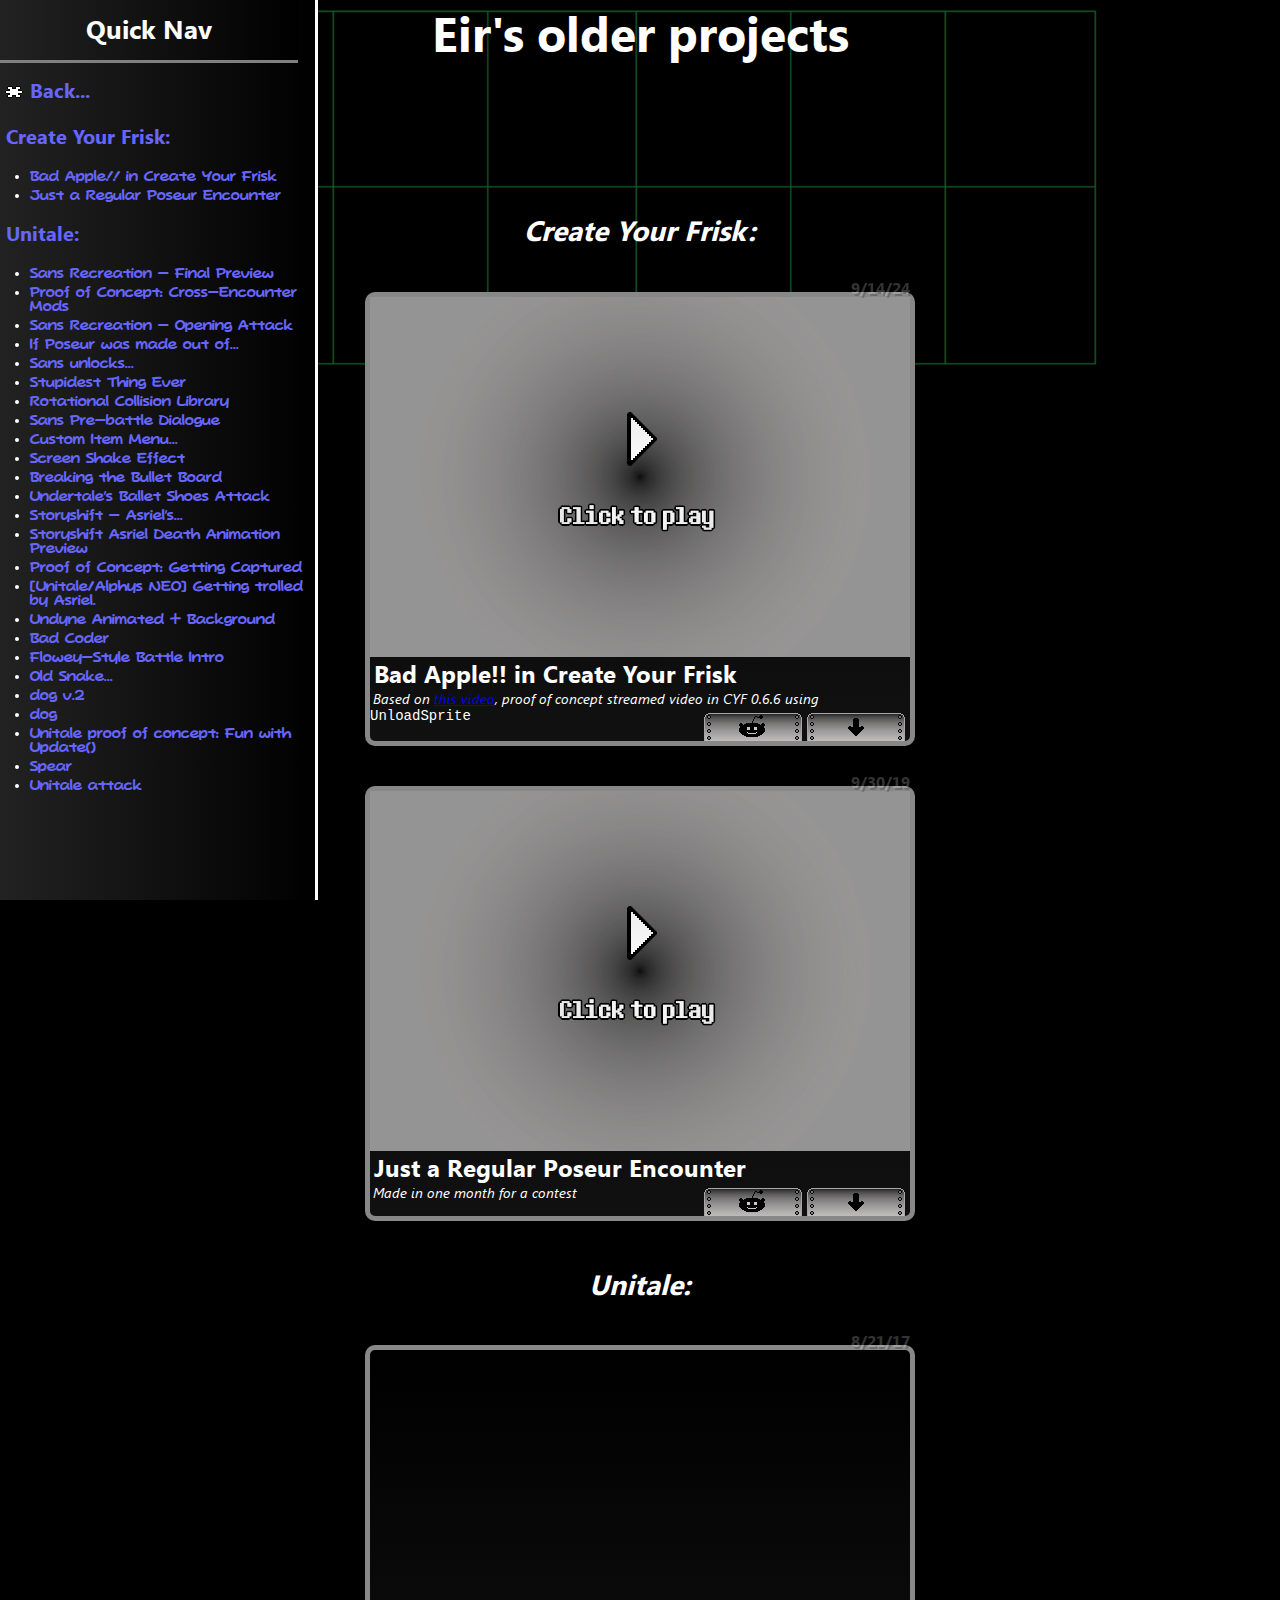
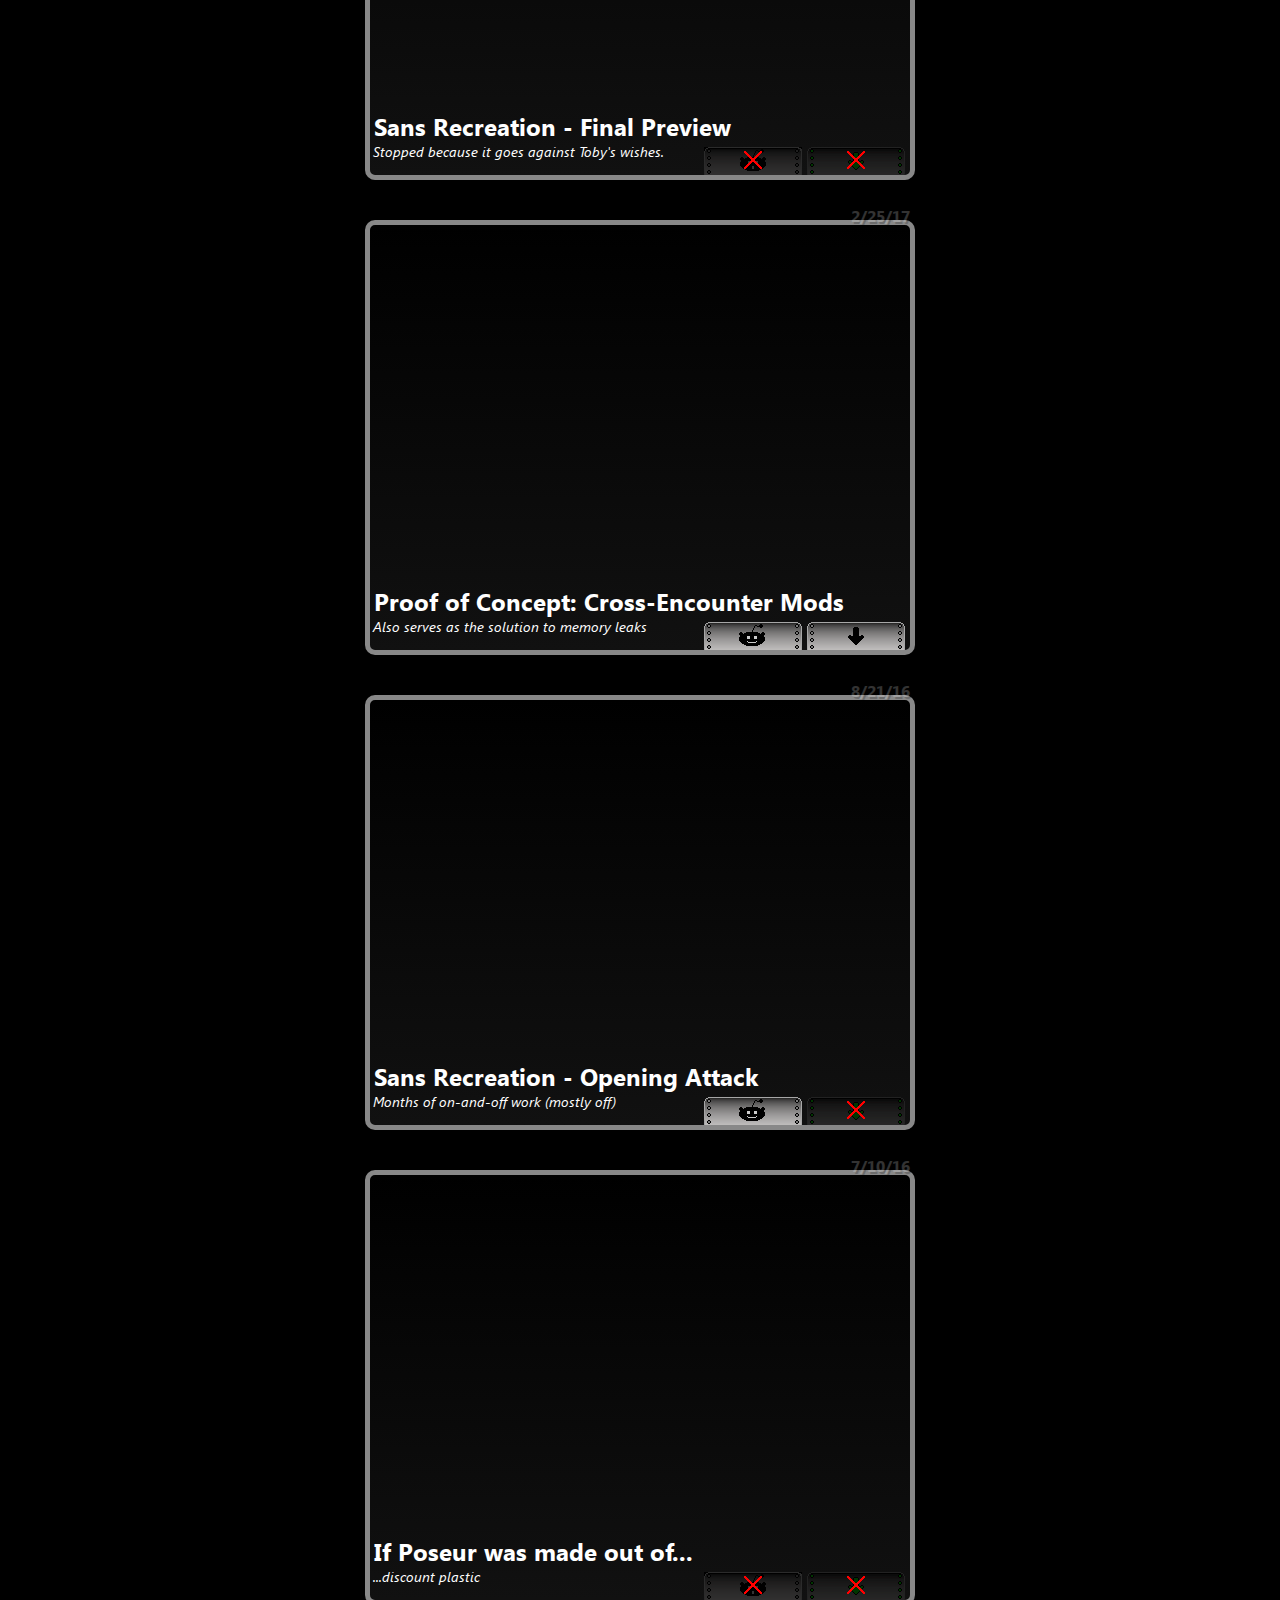
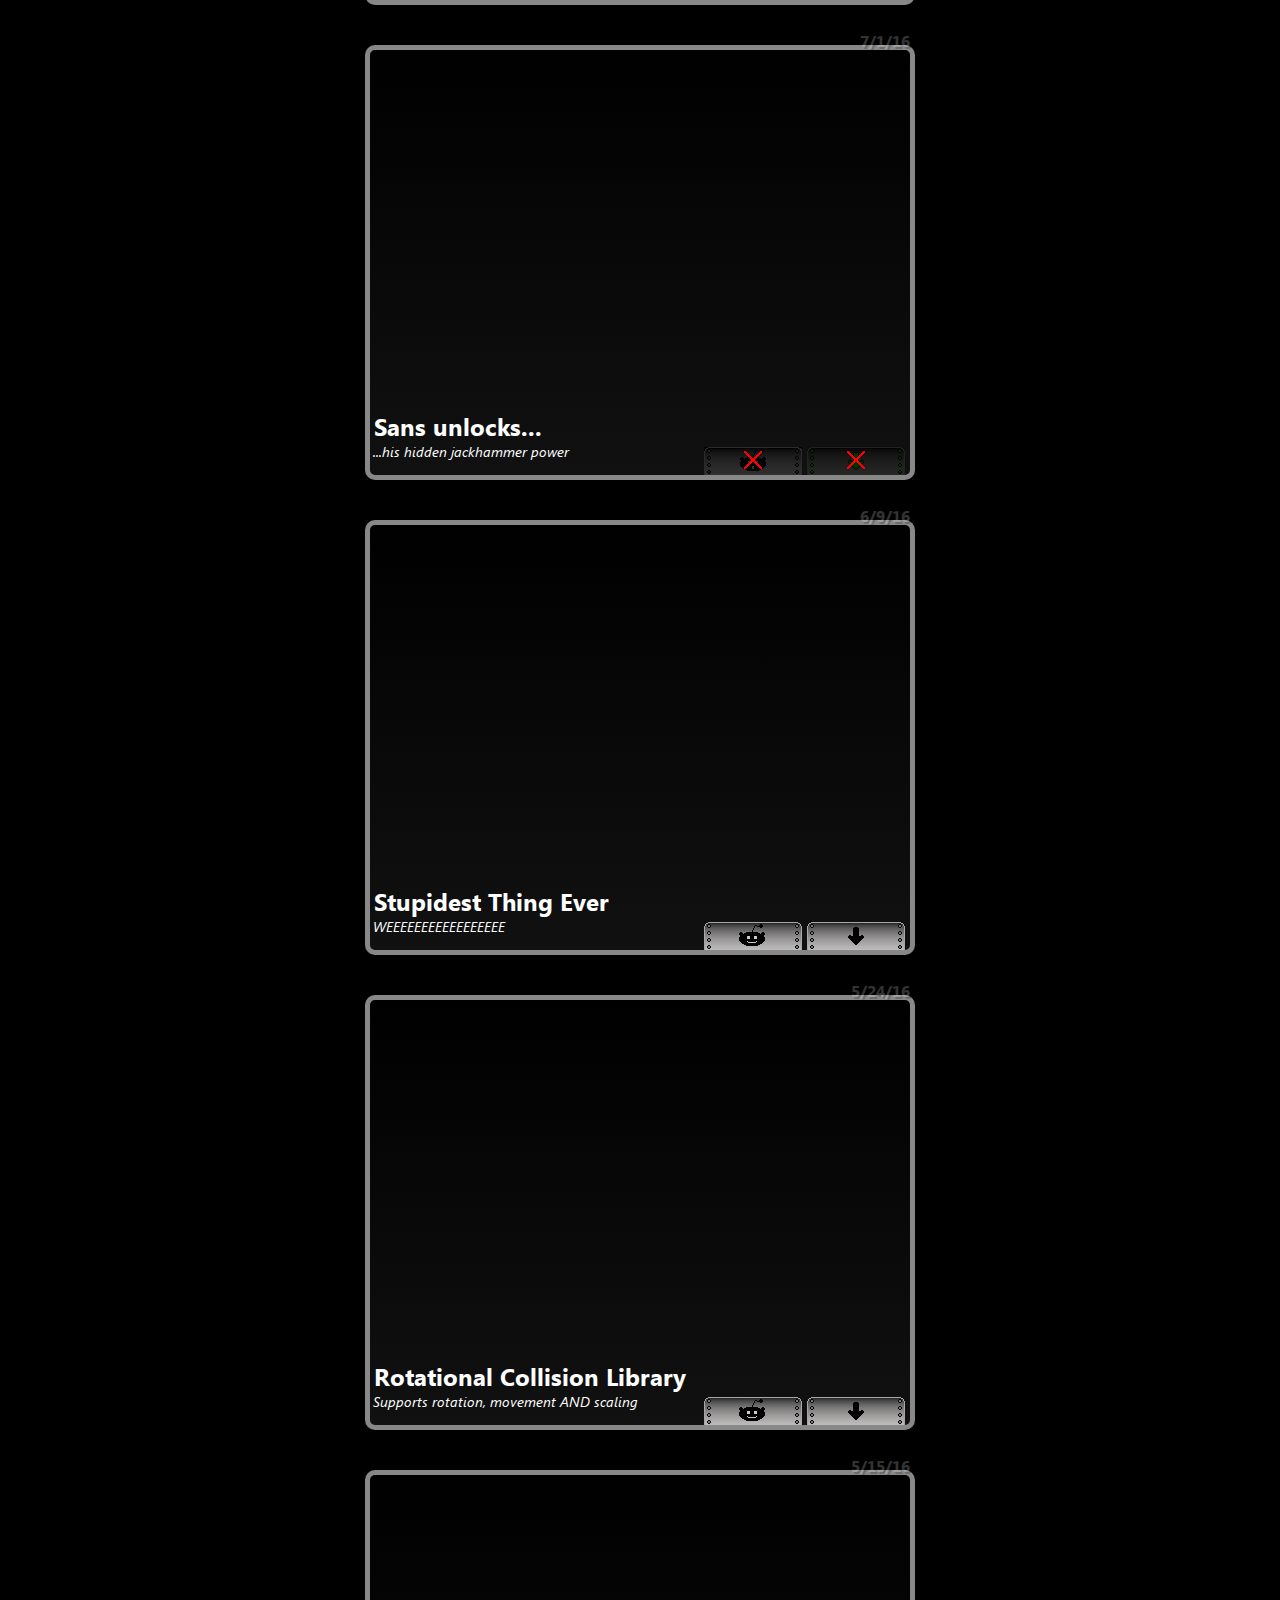
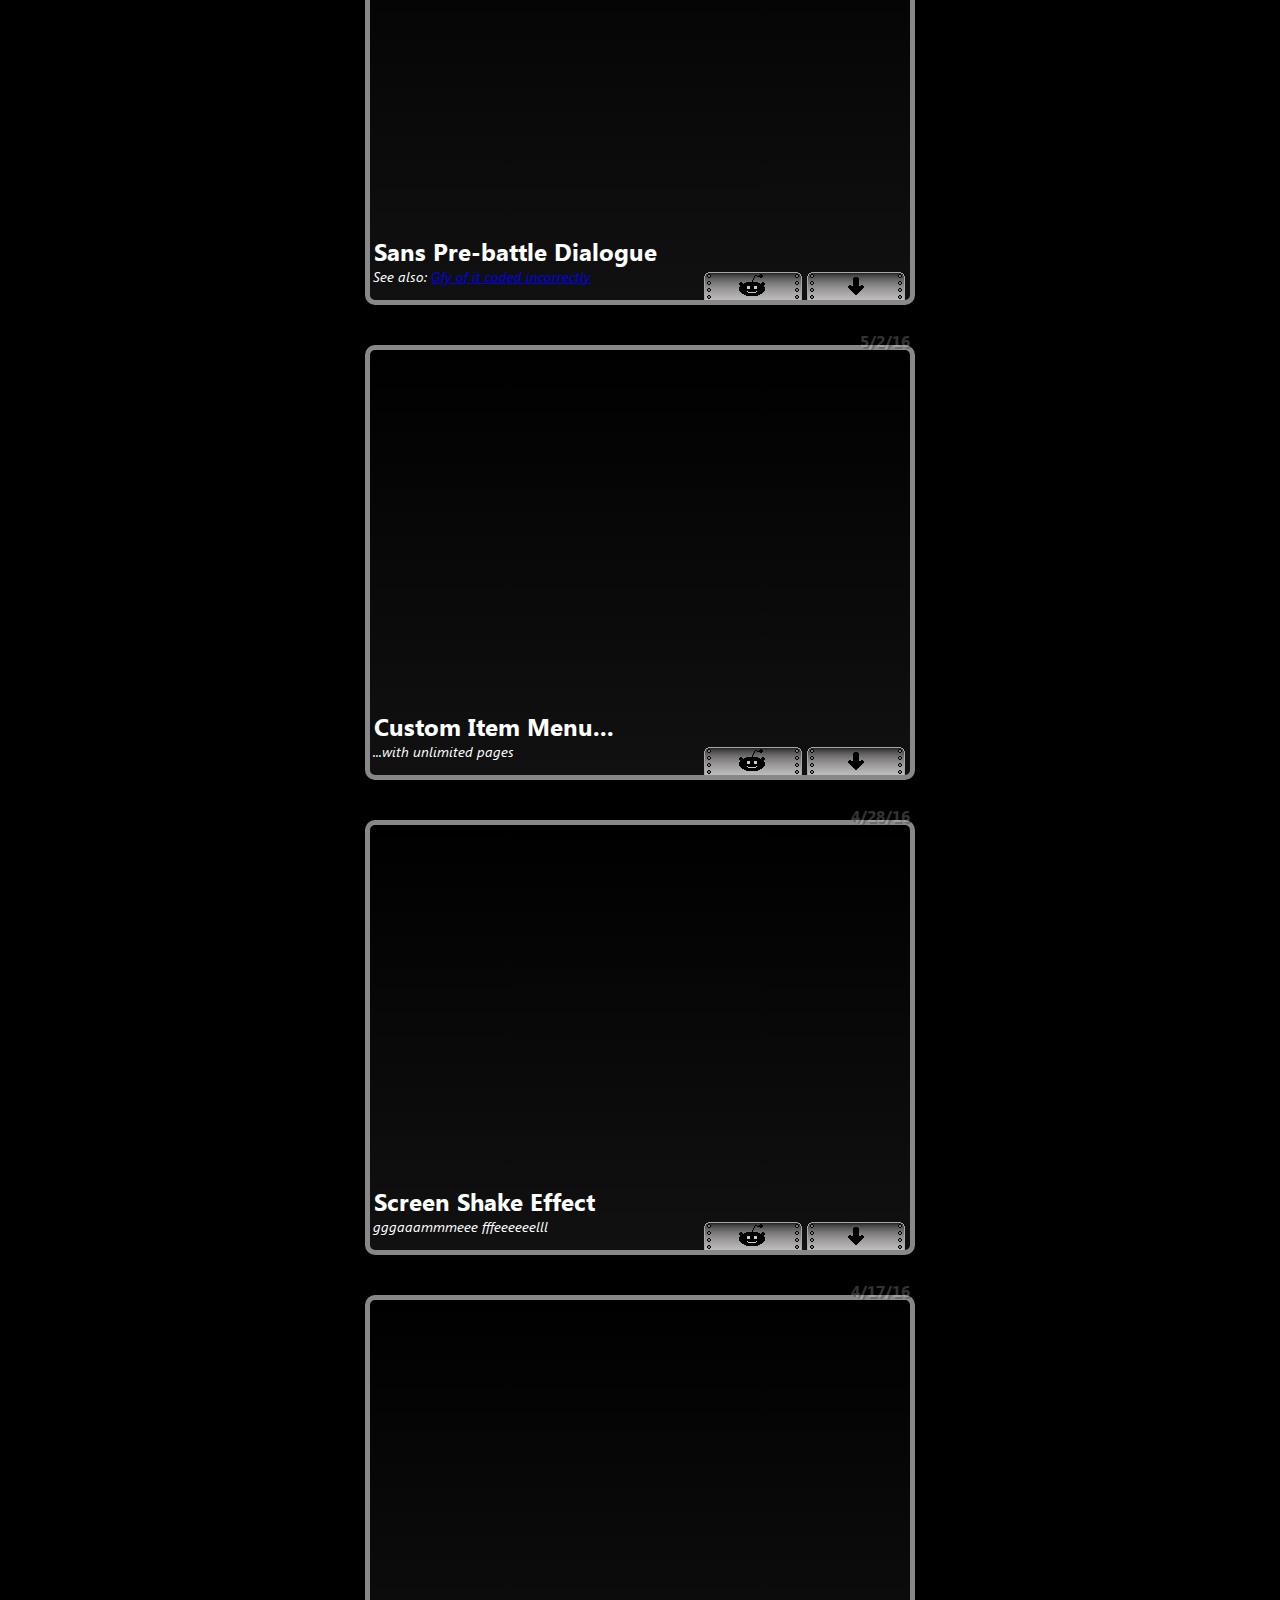
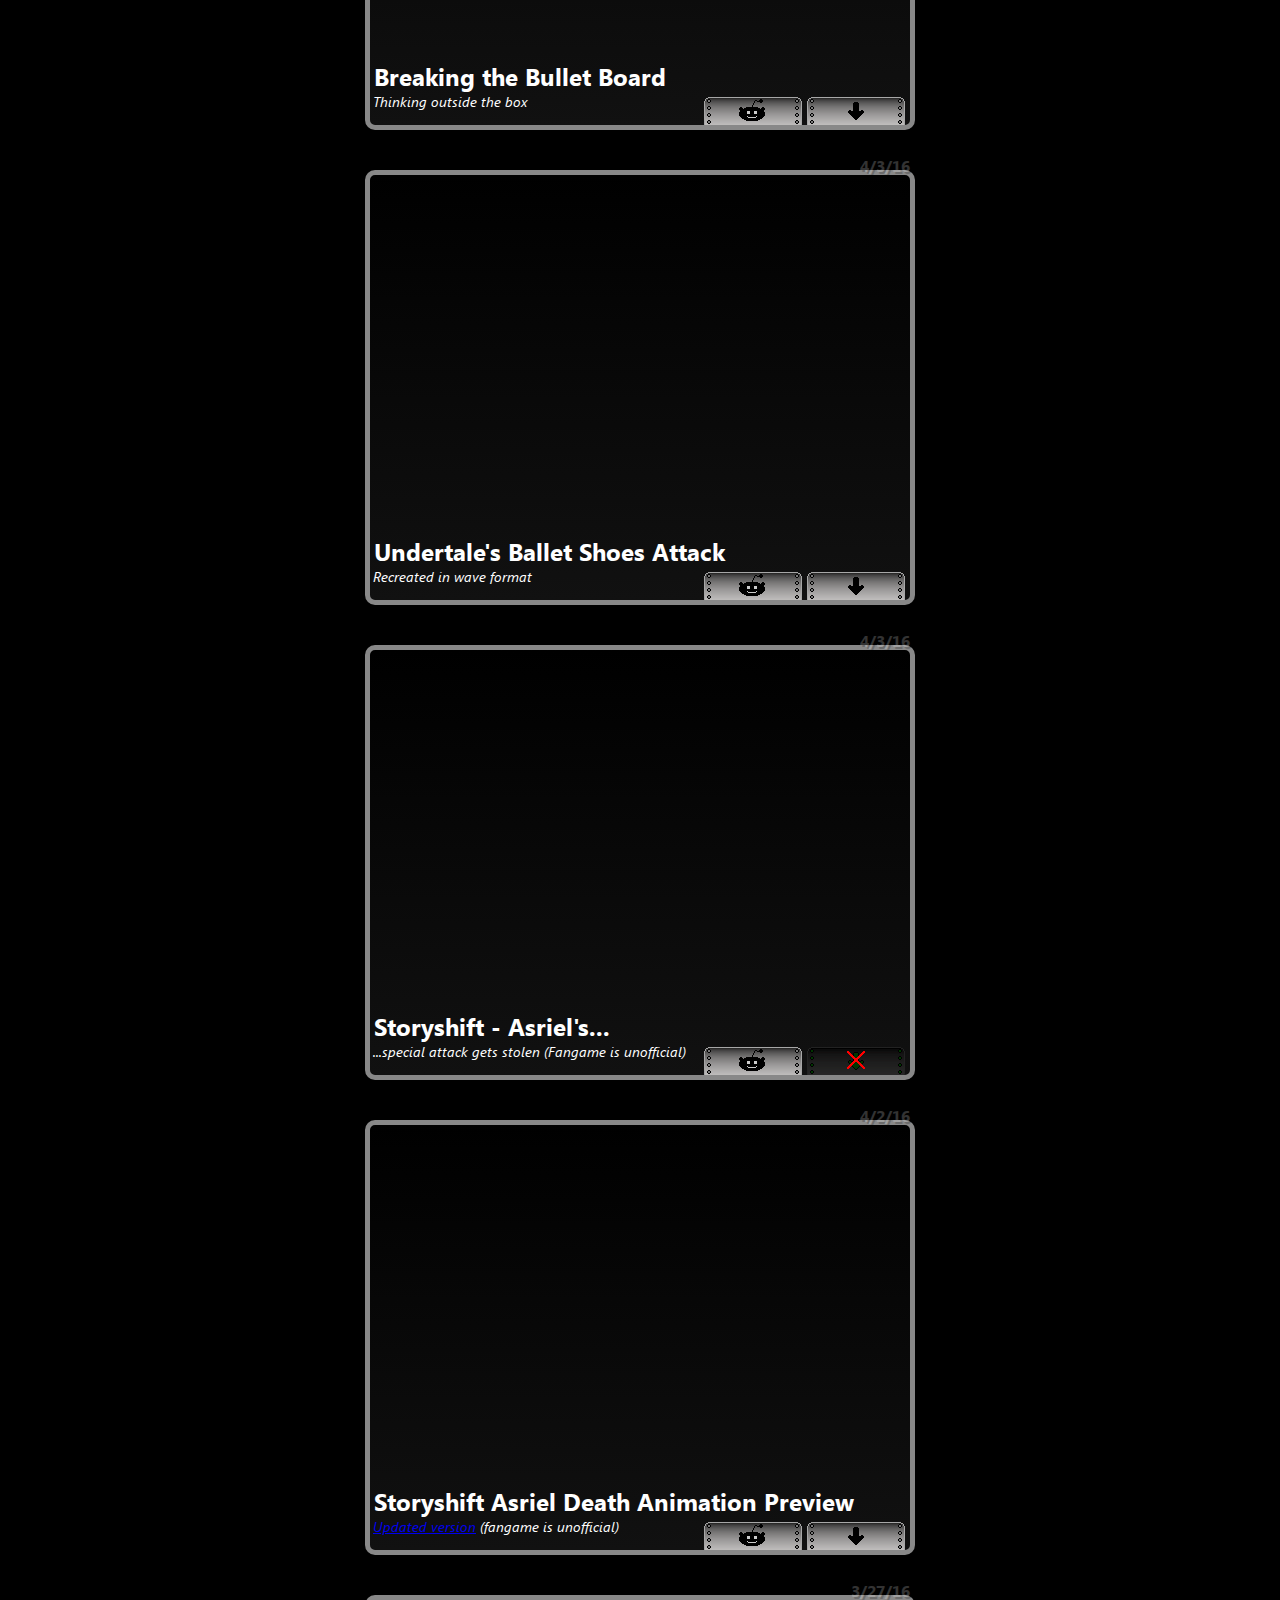
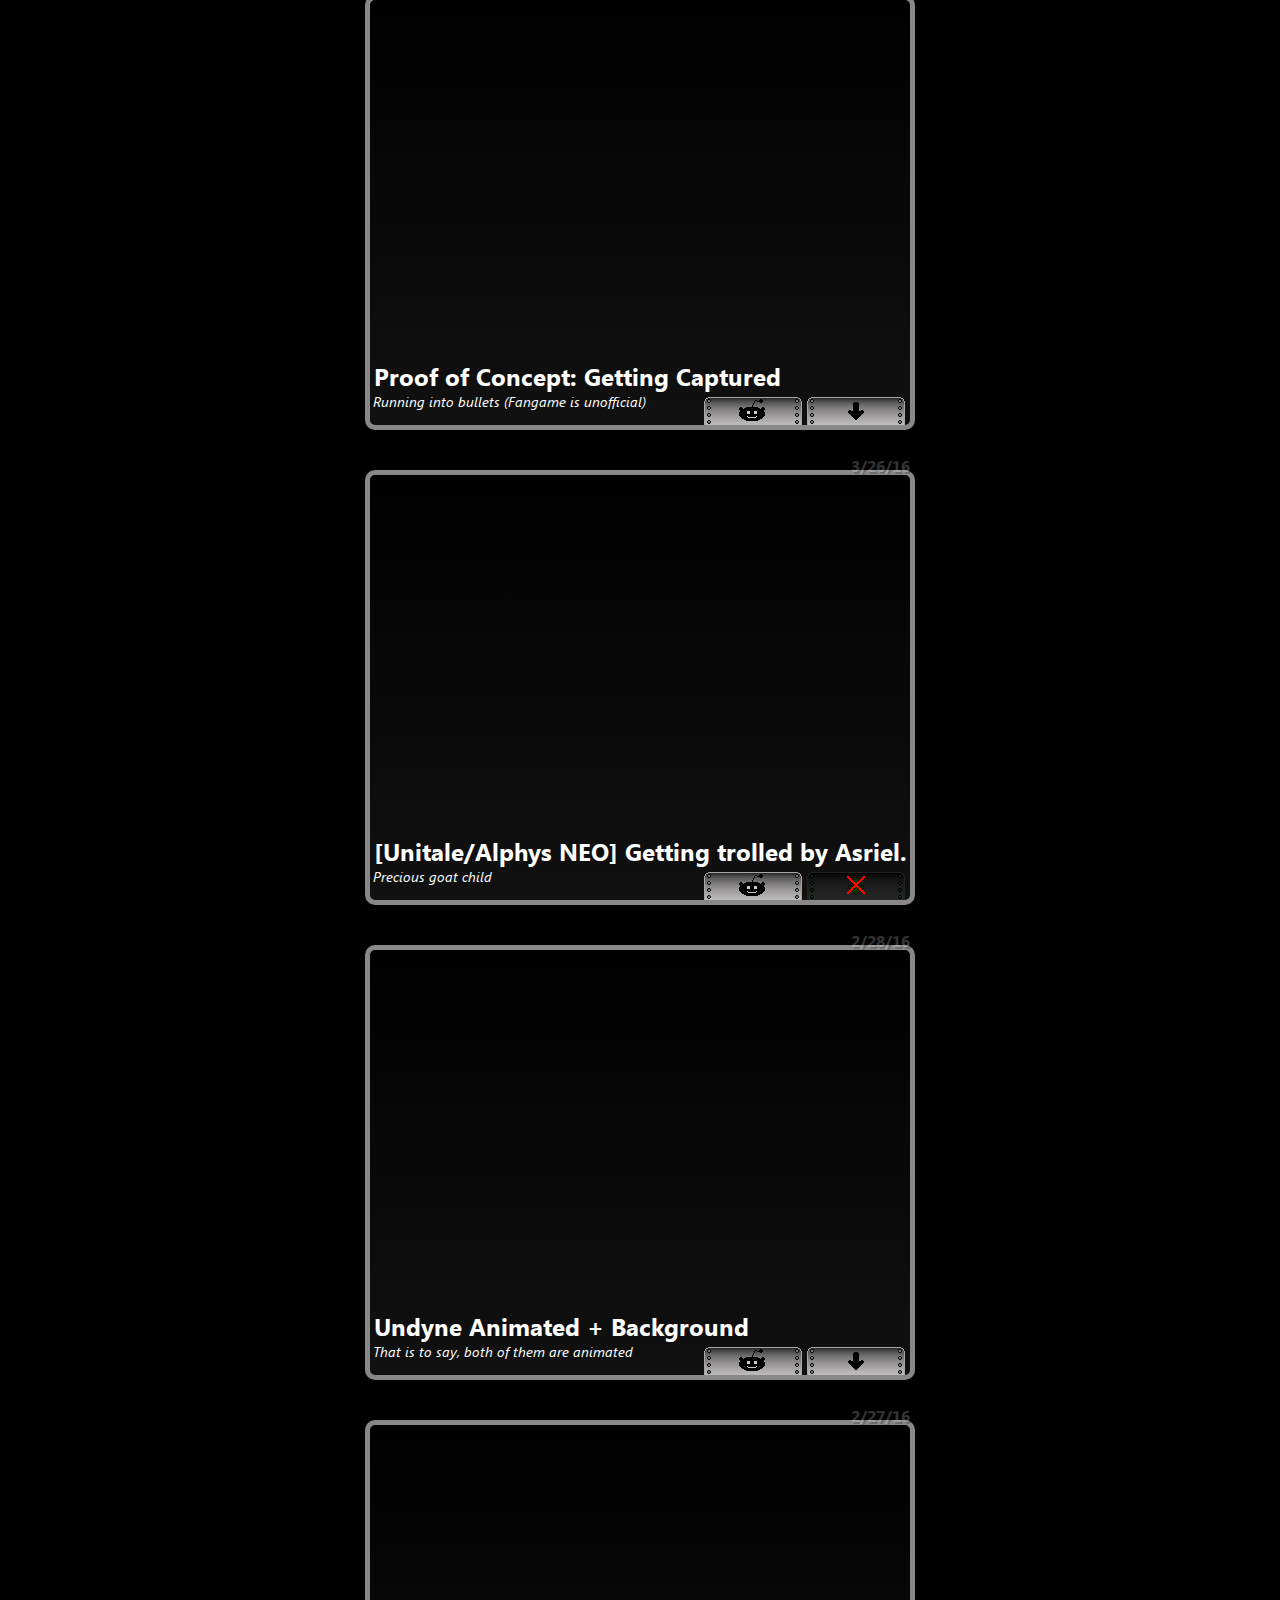
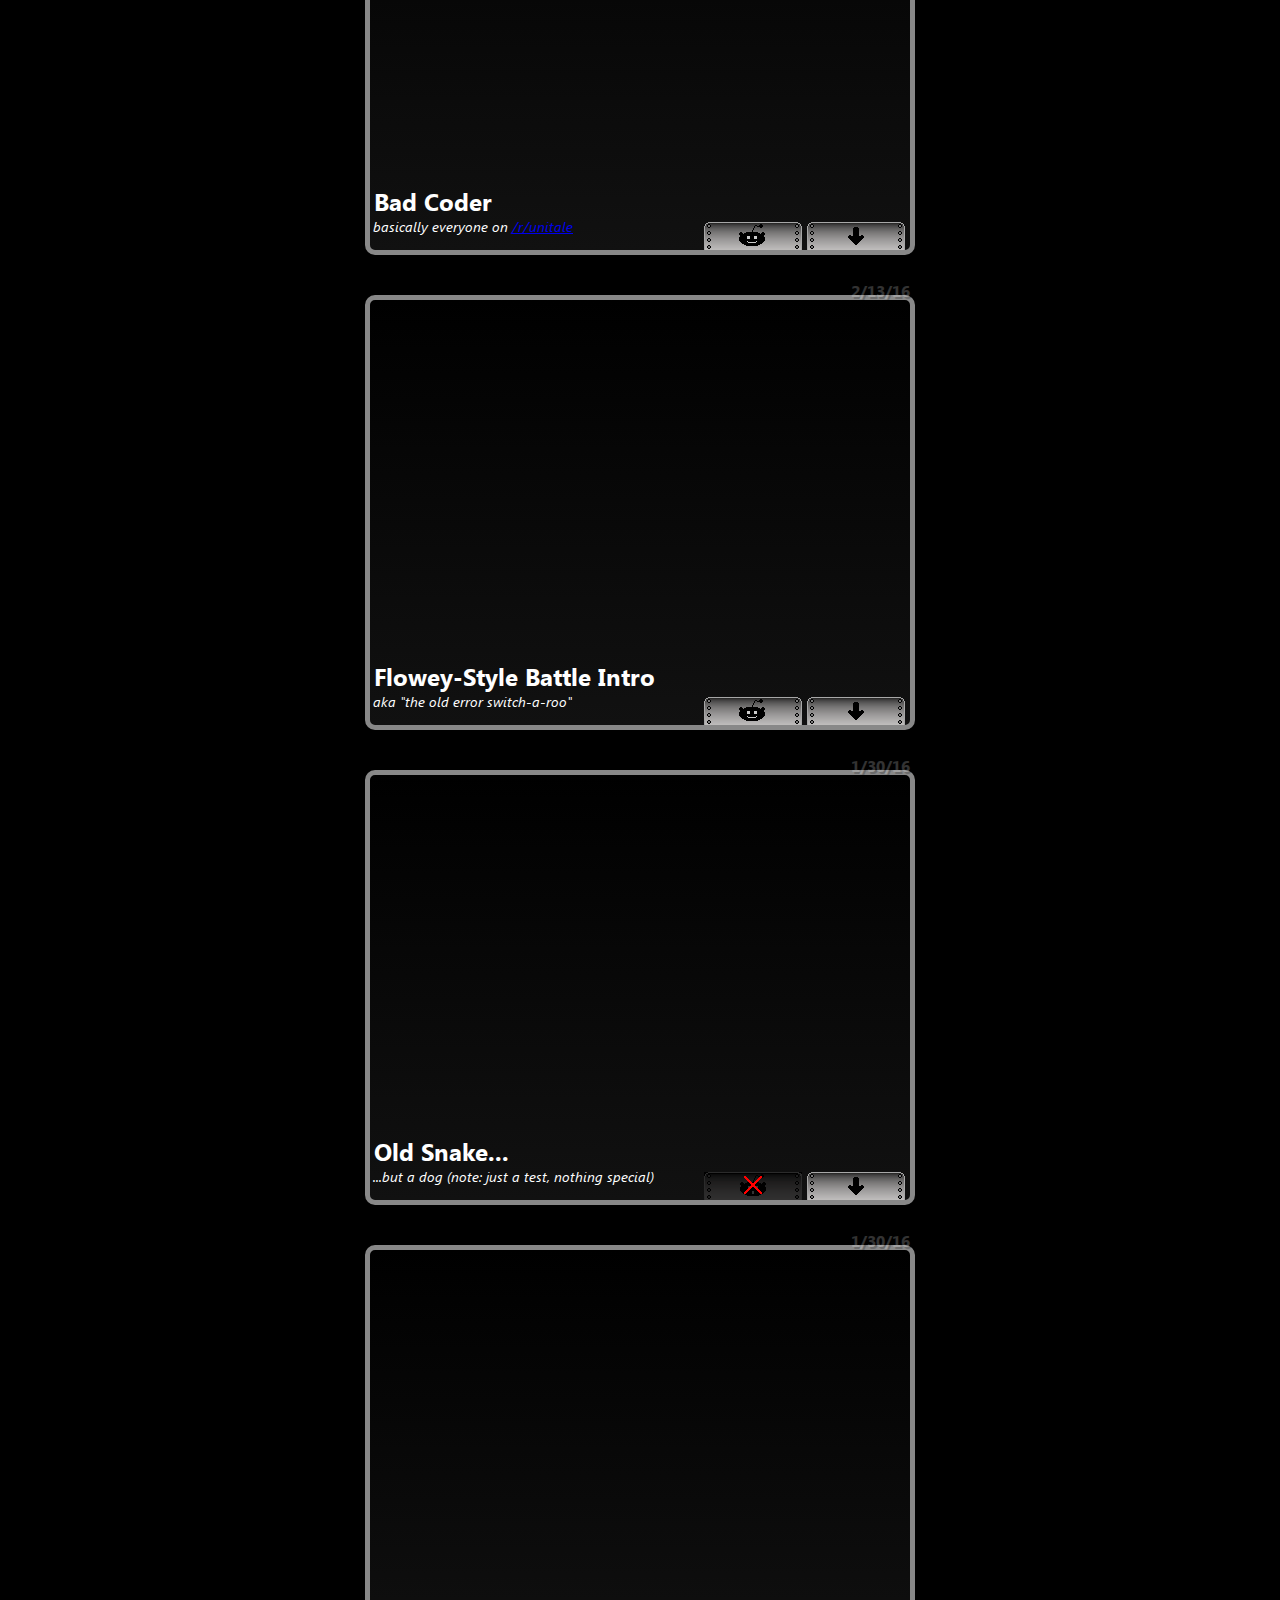
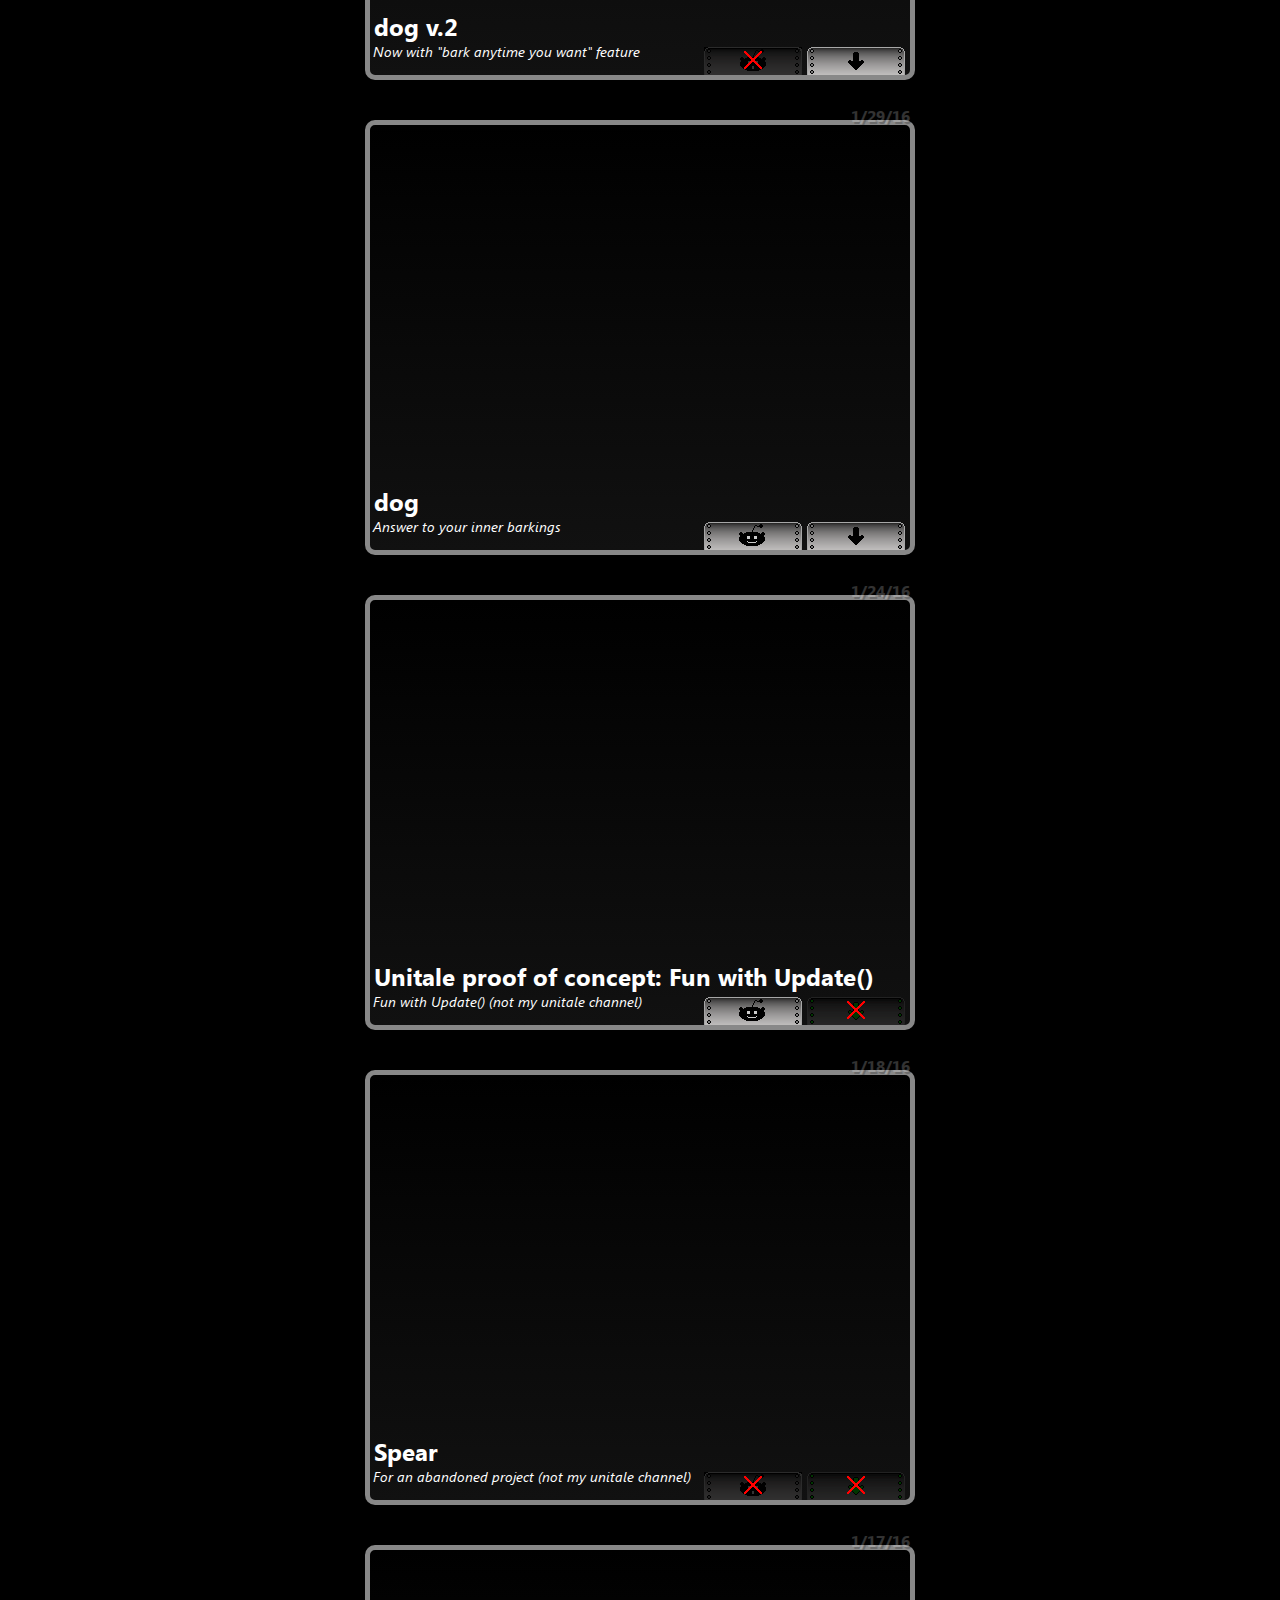
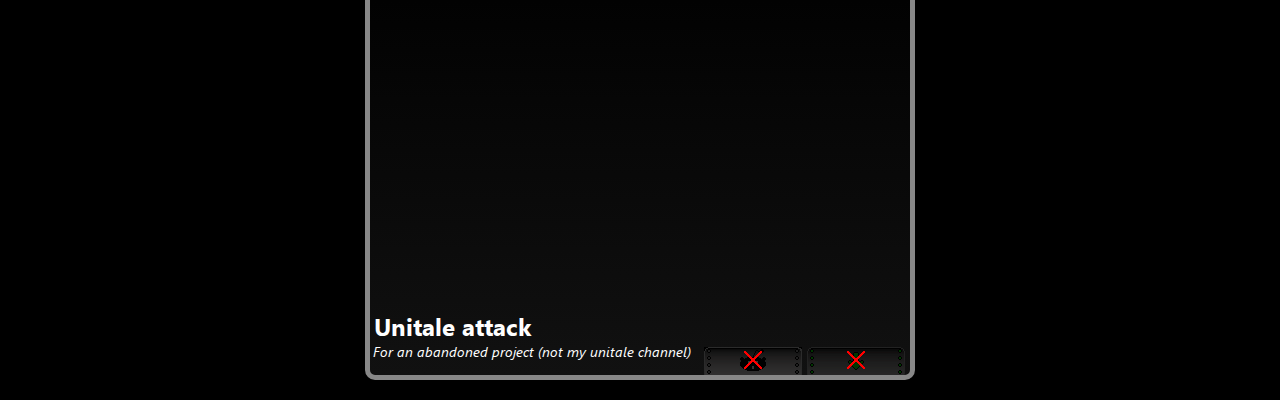
<file: home/index.html>
<!DOCTYPE HTML PUBLIC "-//W3C//DTD HTML 4.01 Transitional//EN">
<html>
<head>
<title>Eir's domain</title>
<meta charset="utf-8"/>
<link rel="stylesheet" type="text/css" href="main.css">
<link rel="icon" href="../favicon.png">
</head><body>
<div class="sidebar">
    <div class="title">
        <h3>Quick Nav</h3>
    </div>
    <ul id="special">
        <li><font style="font-size:20px; font-family: segoe ui"><a href="../index.html">Back...</a></font></li>
    </ul>
    <br>
    <font style="font-size:20px; font-family: segoe ui; margin-left:6px;"><a href="#CYF">Create Your Frisk:</a></font>
    <ol>
        <li><a href="#g29">Just a Regular Poseur Encounter</a></li>
        <li><a href="#g30">Bad Apple!! in Create Your Frisk</a></li>
    </ol>
    <font style="font-size:20px; font-family: segoe ui; margin-left:6px;"><a href="#Unitale">Unitale:</a></font>
    <ol>
        <li><a href="#g1">Unitale attack</a></li>
        <li><a href="#g2">Spear</a></li>
        <li><a href="#g3">Unitale proof of concept: Fun with Update()</a></li>
        <li><a href="#g4">dog</a></li>
        <li><a href="#g5">dog v.2</a></li>
        <li><a href="#g6">Old Snake...</a></li>
        <li><a href="#g7">Flowey-Style Battle Intro</a></li>
        <li><a href="#g8">Bad Coder</a></li>
        <li><a href="#g9">Undyne Animated + Background</a></li>
        <!-- <li><a href="#g10">Items</a></li>
        <li><a href="#g11">Items V2.0</a></li>
        <li><a href="#g12">Customizeable Mercy Menu Options</a></li> -->
        <li><a href="#g13">[Unitale/Alphys NEO] Getting trolled by Asriel.</a></li>
        <li><a href="#g14">Proof of Concept: Getting Captured</a></li>
        <li><a href="#g15">Storyshift Asriel Death Animation Preview</a></li>
        <li><a href="#g16">Storyshift - Asriel's...</a></li>
        <li><a href="#g17">Undertale's Ballet Shoes Attack</a></li>
        <li><a href="#g18">Breaking the Bullet Board</a></li>
        <li><a href="#g19">Screen Shake Effect</a></li>
        <li><a href="#g20">Custom Item Menu...</a></li>
        <li><a href="#g21">Sans Pre-battle Dialogue</a></li>
        <li><a href="#g22">Rotational Collision Library</a></li>
        <li><a href="#g23">Stupidest Thing Ever</a></li>
        <li><a href="#g24">Sans unlocks...</a></li>
        <li><a href="#g25">If Poseur was made out of...</a></li>
        <li><a href="#g26">Sans Recreation - Opening Attack</a></li>
        <li><a href="#g27">Proof of Concept: Cross-Encounter Mods</a></li>
        <li><a href="#g28">Sans Recreation - Final Preview</a></li>
    </ol>
</div>

<!-- Pre-load all button images -->
<div style="display: none">
    <img src="img/download.png">
    <img src="img/download_clicked.png">
    <img src="img/download_disabled.png">
    <img src="img/download_hover.png">
    <img src="img/reddit.png">
    <img src="img/reddit_clicked.png">
    <img src="img/reddit_disabled.png">
    <img src="img/reddit_hover.png">
</div>

<h1>Eir's older projects</h1><br>
<br><br><br><br>
<a name="CYF"></a>
<h2>Create Your Frisk:</h2>
<div class="gallery">
    <figure class="gallery-item">
		<a name="g29"></a>
		<font class="date">9/30/19</font>
		<iframe width="540" height="360" src="https://eir-nya.github.io/home/redirect.html#JZ1HFAH_RBA" frameborder="0" autohide="1" rel="0" scrolling="no" allowfullscreen></iframe>
		<br>
		<font class="title">Just a Regular Poseur Encounter</font><br>
		<font class="summary">Made in one month for a contest</font>
		<a href="downloads/jarpe.zip" class="download" title="Download"></a>
		<a href="https://redd.it/kfb5yv" class="reddit" title="Reddit Post"></a>
	</figure>
	<figure class="gallery-item">
		<a name="g30"></a>
		<font class="date">9/14/24</font>
		<iframe width="540" height="360" src="https://eir-nya.github.io/home/redirect.html#EH3AsTO_2M0" frameborder="0" autohide="1" rel="0" scrolling="no" allowfullscreen></iframe>
		<br>
		<font class="title">Bad Apple!! in Create Your Frisk</font><br>
		<font class="summary">Based on <a href="https://youtube.com/watch?v=Ru1MK99uCe4">this video</a>, proof of concept streamed video in CYF 0.6.6 using <code>UnloadSprite</code></font>
		<a href="downloads/apple.zip" class="download" title="Download"></a>
		<a href="https://redd.it/1fil1ab" class="reddit" title="Reddit Post"></a>
	</figure>
</div>
<a name="Unitale"></a>
<h2>Unitale:</h2>
<div class="gallery">
	<figure class="gallery-item">
		<a name="g1"></a>
		<font class="date">1/17/16</font>
		<iframe width="540" height="360" src="https://eir-nya.github.io/home/redirect.html#GJ-O-rHbUtA" frameborder="0" autohide="1" rel="0" scrolling="no" allowfullscreen></iframe>
		<br>
		<font class="title">Unitale attack</font><br>
		<font class="summary">For an abandoned project (not my unitale channel)</font>
		<a class="download_disabled" title="Download (disabled)"></a>
		<a class="reddit_disabled" title="Reddit Post (disabled)"></a>
	</figure>
	<figure class="gallery-item">
		<a name="g2"></a>
		<font class="date">1/18/16</font>
		<iframe width="540" height="360" src="https://eir-nya.github.io/home/redirect.html#N-pO-ZYcB8E" frameborder="0" autohide="1" rel="0" scrolling="no" allowfullscreen></iframe>
		<br>
		<font class="title">Spear</font><br>
		<font class="summary">For an abandoned project (not my unitale channel)</font>
		<a class="download_disabled" title="Download (disabled)"></a>
		<a class="reddit_disabled" title="Reddit Post (disabled)"></a>
	</figure>
	<figure class="gallery-item">
		<a name="g3"></a>
		<font class="date">1/24/16</font>
		<iframe width="540" height="360" src="https://eir-nya.github.io/home/redirect.html#BPYZalKCVd0" frameborder="0" autohide="1" rel="0" scrolling="no" allowfullscreen></iframe>
		<br>
		<font class="title">Unitale proof of concept: Fun with Update()</font><br>
		<font class="summary">Fun with Update() (not my unitale channel)</font>
		<a class="download_disabled" title="Download (disabled)"></a>
		<a href="https://redd.it/42h4sf" class="reddit" title="Reddit Post"></a>
	</figure>
	<figure class="gallery-item">
		<a name="g4"></a>
		<font class="date">1/29/16</font>
		<iframe width="540" height="360" src="https://eir-nya.github.io/home/redirect.html#0v_wlixtOFA" frameborder="0" autohide="1" rel="0" scrolling="no" allowfullscreen></iframe>
		<br>
		<font class="title">dog</font><br>
		<font class="summary">Answer to your inner barkings</font>
		<a href="downloads/dog-v1.zip" class="download" title="Download"></a>
		<a href="https://redd.it/43brro" class="reddit" title="Reddit Post"></a>
	</figure>
	<figure class="gallery-item">
		<a name="g5"></a>
		<font class="date">1/30/16</font>
		<iframe width="540" height="360" src="https://eir-nya.github.io/home/redirect.html#FL8vx02hxeo" frameborder="0" autohide="1" rel="0" scrolling="no" allowfullscreen></iframe>
		<br>
		<font class="title">dog v.2</font><br>
		<font class="summary">Now with "bark anytime you want" feature</font>
		<a href="downloads/dog-v2.zip" class="download" title="Download"></a>
		<a class="reddit_disabled" title="Reddit Post (disabled)"></a>
	</figure>
	<figure class="gallery-item">
		<a name="g6"></a>
		<font class="date">1/30/16</font>
		<iframe width="540" height="360" src="https://eir-nya.github.io/home/redirect.html#3f2WryXDi2M" frameborder="0" autohide="1" rel="0" scrolling="no" allowfullscreen></iframe>
		<br>
		<font class="title">Old Snake...</font><br>
		<font class="summary">...but a dog (note: just a test, nothing special)</font>
		<a href="downloads/dog-v3.zip" class="download" title="Download"></a>
		<a class="reddit_disabled" title="Reddit Post (disabled)"></a>
	</figure>
	<figure class="gallery-item">
		<a name="g7"></a>
		<font class="date">2/13/16</font>
		<iframe width="540" height="360" src="https://eir-nya.github.io/home/redirect.html#1oxR7TpIKWk" frameborder="0" autohide="1" rel="0" scrolling="no" allowfullscreen></iframe>
		<br>
		<font class="title"> Flowey-Style Battle Intro</font><br>
		<font class="summary">aka "the old error switch-a-roo"</font>
		<a href="downloads/flowey-intro.zip" class="download" title="Download"></a>
		<a href="https://redd.it/45mghr" class="reddit" title="Reddit Post"></a>
	</figure>
	<figure class="gallery-item">
		<a name="g8"></a>
		<font class="date">2/27/16</font>
		<iframe width="540" height="360" src="https://eir-nya.github.io/home/redirect.html#4NfeBs-S8LQ" frameborder="0" autohide="1" rel="0" scrolling="no" allowfullscreen></iframe>
		<br>
		<font class="title"> Bad Coder</font><br>
		<font class="summary">basically everyone on <a href="http://www.reddit.com/r/unitale">/r/unitale</a></font>
		<a href="downloads/bad-coder.zip" class="download" title="Download"></a>
		<a href="https://redd.it/47z9u3" class="reddit" title="Reddit Post"></a>
	</figure>
	<figure class="gallery-item">
		<a name="g9"></a>
		<font class="date">2/28/16</font>
		<iframe width="540" height="360" src="https://thumbs.gfycat.com/AridGrippingAmphiuma-size_restricted.gif" frameborder="0" scrolling="no"></iframe>
		<br>
		<font class="title">Undyne Animated + Background</font><br>
		<font class="summary">That is to say, both of them are animated</font>
		<a href="downloads/undyne-anim.zip" class="download" title="Download"></a>
		<a href="https://redd.it/484qne" class="reddit" title="Reddit Post"></a>
	</figure>
    <!--
	<figure class="gallery-item">
		<a name="g10"></a>
		<font class="date">3/12/16</font>
		<iframe width="540" height="360" src="https://eir-nya.github.io/home/redirect.html#DJgk3PFQjJY" frameborder="0" autohide="1" rel="0" scrolling="no" allowfullscreen></iframe>
		<br>
		<font class="title"> Items</font><br>
		<font class="summary">"GRAND DAD?"...Flintstones?!</font>
		<a href="downloads/grand-dad-items.zip" class="download" title="Download"></a>
		<a href="https://redd.it/4a6oje" class="reddit" title="Reddit Post"></a>
	</figure>
	<figure class="gallery-item">
		<a name="g11"></a>
		<font class="date">3/13/16</font>
		<iframe width="540" height="360" src="https://eir-nya.github.io/home/redirect.html#vOBSmivJp1A" frameborder="0" autohide="1" rel="0" scrolling="no" allowfullscreen></iframe>
		<br>
		<font class="title"> Items V2.0</font><br>
		<font class="summary">Now with 100% less GRAND DAD</font>
		<a href="downloads/items-old.zip" class="download" title="Download"></a>
		<a href="https://redd.it/4a8qzc" class="reddit" title="Reddit Post"></a>
	</figure>
	<figure class="gallery-item">
		<a name="g12"></a>
		<font class="date">3/22/16</font>
		<iframe width="540" height="360" src="https://eir-nya.github.io/home/redirect.html#iTSeR8SflH0" frameborder="0" autohide="1" rel="0" scrolling="no" allowfullscreen></iframe>
		<br>
		<font class="title"> Customizeable Mercy Menu Options</font><br>
		<font class="summary">H͆̓̇̉͒ͫA͊̀Ḯ̋̓̊L̏̆ͫ̆̉̾ ̸̀̾̈ͮ̄͏͘Şͯ̈́̅ͤ͂ͭͯA̢ͪͤ͘T̴̍̃͞Ä̸́̾ͦ̈́ͭ̄̾̊͠Nͯ̿͗͒̆ ͑͗̌́͞H̢ͨͯ͋͝A͌ͭ͝I͆ͣ͋͗̋̃͞L̒͗̚ ̾̔ͣ͛ͪ̇̃̋ͦ͡Sͭ͜͜͝Aͬͤ̉͌Tͪͣ̍ͣͮAͭ̔̀̚̕N̴ͣ̐ ̵͛͌̿ͪ̓Hͦ̎̔͗́̚͘͡A̢ͭ͐̽̊̇̄͜I̸̸̧ͥ̍̃̊̈L̡̈́̐͗ͭ̚ ̊̔ͤ̈́͏S̎ͭͯ͗͜Ả͆̈́ͧͪ͗͞͡T̨̛̄͊̈́̿̍̄͗A̶̡͌̍̽N̛ͪͮ̉̐ͥ͌͂</font>
		<a href="downloads/custom-mercy-menu.zip" class="download" title="Download"></a>
		<a href="https://redd.it/4bjzrf" class="reddit" title="Reddit Post"></a>
	</figure>
    -->
	<figure class="gallery-item">
		<a name="g13"></a>
		<font class="date">3/26/16</font>
		<iframe width="540" height="360" src="https://eir-nya.github.io/home/redirect.html#sevmINYNObo" frameborder="0" autohide="1" rel="0" scrolling="no" allowfullscreen></iframe>
		<br>
		<font class="title">[Unitale/Alphys NEO] Getting trolled by Asriel.</font><br>
		<font class="summary">Precious goat child</font>
		<a class="download_disabled" title="Download (disabled)"></a>
		<a href="https://redd.it/4c1jcu" class="reddit" title="Reddit Post"></a>
	</figure>
	<figure class="gallery-item">
		<a name="g14"></a>
		<font class="date">3/27/16</font>
		<iframe width="540" height="360" src="https://eir-nya.github.io/home/redirect.html#Qv0I03q6oz4" frameborder="0" autohide="1" rel="0" scrolling="no" allowfullscreen></iframe>
		<br>
		<font class="title"> Proof of Concept: Getting Captured</font><br>
		<font class="summary">Running into bullets (Fangame is unofficial)</font>
		<a href="downloads/getting-captured.zip" class="download" title="Download"></a>
		<a href="https://redd.it/4c73b7" class="reddit" title="Reddit Post"></a>
	</figure>
	<figure class="gallery-item">
		<a name="g15"></a>
		<font class="date">4/2/16</font>
		<iframe width="540" height="360" src="https://thumbs.gfycat.com/VastVengefulHoatzin-size_restricted.gif" frameborder="0" scrolling="no"></iframe>
		<br>
		<font class="title">Storyshift Asriel Death Animation Preview</font><br>
		<font class="summary"><a href="https://gfycat.com/DamagedShoddyChuckwalla">Updated version</a> (fangame is unofficial)</font>
		<a href="downloads/asriel-death-anim.zip" class="download" title="Download"></a>
		<a href="https://redd.it/4d29ud" class="reddit" title="Reddit Post"></a>
	</figure>
	<figure class="gallery-item">
		<a name="g16"></a>
		<font class="date">4/3/16</font>
		<iframe width="540" height="360" src="https://eir-nya.github.io/home/redirect.html#nJ79BQKoPuY" frameborder="0" autohide="1" rel="0" scrolling="no" allowfullscreen></iframe>
		<br>
		<font class="title"> Storyshift - Asriel's...</font><br>
		<font class="summary">...special attack gets stolen (Fangame is unofficial)</font>
		<a class="download_disabled" title="Download (disabled)"></a>
		<a href="https://redd.it/4d6wux" class="reddit" title="Reddit Post"></a>
	</figure>
	<figure class="gallery-item">
		<a name="g17"></a>
		<font class="date">4/3/16</font>
		<iframe width="540" height="360" src="https://thumbs.gfycat.com/SevereUnfitKoodoo-size_restricted.gif" frameborder="0" scrolling="no"></iframe>
		<br>
		<font class="title"> Undertale's Ballet Shoes Attack</font><br>
		<font class="summary">Recreated in wave format</font>
		<a href="downloads/ballet-shoes.zip" class="download" title="Download"></a>
		<a href="https://redd.it/4d86a0" class="reddit" title="Reddit Post"></a>
	</figure>
	<figure class="gallery-item">
		<a name="g18"></a>
		<font class="date">4/17/16</font>
		<iframe width="540" height="360" src="https://eir-nya.github.io/home/redirect.html#nsaA003ZeSc" frameborder="0" autohide="1" rel="0" scrolling="no" allowfullscreen></iframe>
		<br>
		<font class="title"> Breaking the Bullet Board</font><br>
		<font class="summary">Thinking outside the box</font>
		<a href="downloads/breaking-bullet-board.zip" class="download" title="Download"></a>
		<a href="https://redd.it/4f5o57" class="reddit" title="Reddit Post"></a>
	</figure>
	<figure class="gallery-item">
		<a name="g19"></a>
		<font class="date">4/28/16</font>
		<iframe width="540" height="360" src="https://eir-nya.github.io/home/redirect.html#dO_1k8jDXRo" frameborder="0" autohide="1" rel="0" scrolling="no" allowfullscreen></iframe>
		<br>
		<font class="title"> Screen Shake Effect</font><br>
		<font class="summary">gggaaammmeee fffeeeeeelll</font>
		<a href="downloads/shake.zip" class="download" title="Download"></a>
		<a href="https://redd.it/4gweej" class="reddit" title="Reddit Post"></a>
	</figure>
	<figure class="gallery-item">
		<a name="g20"></a>
		<font class="date">5/2/16</font>
		<iframe width="540" height="360" src="https://eir-nya.github.io/home/redirect.html#JE_o5Bqq3t4" frameborder="0" autohide="1" rel="0" scrolling="no" allowfullscreen></iframe>
		<br>
		<font class="title"> Custom Item Menu...</font><br>
		<font class="summary">...with unlimited pages</font>
		<a href="downloads/items-new.zip" class="download" title="Download"></a>
		<a href="https://redd.it/4hk3c8" class="reddit" title="Reddit Post"></a>
	</figure>
	<figure class="gallery-item">
		<a name="g21"></a>
		<font class="date">5/15/16</font>
		<iframe width="540" height="360" src="https://eir-nya.github.io/home/redirect.html#tDJDb3XRO80" frameborder="0" autohide="1" rel="0" scrolling="no" allowfullscreen></iframe>
		<br>
		<font class="title"> Sans Pre-battle Dialogue</font><br>
		<font class="summary">See also: <a href="https://gfycat.com/SeveralTallHairstreak">Gfy of it coded incorrectly</a></font>
		<a href="downloads/sans-intro.zip" class="download" title="Download"></a>
		<a href="https://redd.it/4jhitp" class="reddit" title="Reddit Post"></a>
	</figure>
	<figure class="gallery-item">
		<a name="g22"></a>
		<font class="date">5/24/16</font>
		<iframe width="540" height="360" src="https://eir-nya.github.io/home/redirect.html#OMvvAmeMPOE" frameborder="0" autohide="1" rel="0" scrolling="no" allowfullscreen></iframe>
		<br>
		<font class="title"> Rotational Collision Library</font><br>
		<font class="summary">Supports rotation, movement AND scaling</a></font>
		<a href="downloads/rotational-collision.zip" class="download" title="Download"></a>
		<a href="https://redd.it/4ky5dr" class="reddit" title="Reddit Post"></a>
	</figure>
	<figure class="gallery-item">
		<a name="g23"></a>
		<font class="date">6/9/16</font>
		<iframe width="540" height="360" src="https://eir-nya.github.io/home/redirect.html#6Eriyj93ZXo" frameborder="0" autohide="1" rel="0" scrolling="no" allowfullscreen></iframe>
		<br>
		<font class="title"> Stupidest Thing Ever</font><br>
		<font class="summary">WEEEEEEEEEEEEEEEEE</a></font>
		<a href="downloads/flying-ui.zip" class="download" title="Download"></a>
		<a href="https://redd.it/4ncw7f" class="reddit" title="Reddit Post"></a>
	</figure>
	<figure class="gallery-item">
		<a name="g24"></a>
		<font class="date">7/1/16</font>
		<iframe width="540" height="360" src="https://eir-nya.github.io/home/redirect.html#fugeTQPbJ0A" frameborder="0" autohide="1" rel="0" scrolling="no" allowfullscreen></iframe>
		<br>
		<font class="title"> Sans unlocks...</font><br>
		<font class="summary">...his hidden jackhammer power</a></font>
		<a class="download_disabled" title="Download (disabled)"></a>
		<a class="reddit_disabled" title="Reddit Post (disabled)"></a>
	</figure>
	<figure class="gallery-item">
		<a name="g25"></a>
		<font class="date">7/10/16</font>
		<iframe width="540" height="360" src="https://eir-nya.github.io/home/redirect.html#3tzz-4s5-s8" frameborder="0" autohide="1" rel="0" scrolling="no" allowfullscreen></iframe>
		<br>
		<font class="title"> If Poseur was made out of...</font><br>
		<font class="summary">...discount plastic</a></font>
		<a class="download_disabled" title="Download (disabled)"></a>
		<a class="reddit_disabled" title="Reddit Post (disabled)"></a>
	</figure>
	<figure class="gallery-item">
		<a name="g26"></a>
		<font class="date">8/21/16</font>
		<iframe width="540" height="360" src="https://eir-nya.github.io/home/redirect.html#Z961UxakdEY" frameborder="0" autohide="1" rel="0" scrolling="no" allowfullscreen></iframe>
		<br>
		<font class="title"> Sans Recreation - Opening Attack</font><br>
		<font class="summary">Months of on-and-off work (mostly off)</a></font>
		<a class="download_disabled" title="Download (disabled)"></a>
		<a href="https://redd.it/4yxw76" class="reddit" title="Reddit Post"></a>
	</figure>
	<figure class="gallery-item">
		<a name="g27"></a>
		<font class="date">2/25/17</font>
		<iframe width="540" height="360" src="https://eir-nya.github.io/home/redirect.html#cdWYN4JxCQY" frameborder="0" autohide="1" rel="0" scrolling="no" allowfullscreen></iframe>
		<br>
		<font class="title"> Proof of Concept: Cross-Encounter Mods</font><br>
		<font class="summary">Also serves as the solution to memory leaks</a></font>
		<a href="downloads/mod-detector.zip" class="download" title="Download"></a>
		<a href="https://redd.it/5w5zw7" class="reddit" title="Reddit Post"></a>
	</figure>
    <figure class="gallery-item">
		<a name="g28"></a>
		<font class="date">8/21/17</font>
		<iframe width="540" height="360" src="https://eir-nya.github.io/home/redirect.html#TlxBktl1hYo" frameborder="0" autohide="1" rel="0" scrolling="no" allowfullscreen></iframe>
		<br>
		<font class="title"> Sans Recreation - Final Preview</font><br>
		<font class="summary">Stopped because it goes against Toby's wishes.</a></font>
		<a class="download_disabled" title="Download (disabled)"></a>
		<a class="reddit_disabled" title="Reddit Post (disabled)"></a>
	</figure>
</div>
</div>
</body></html>
</file>
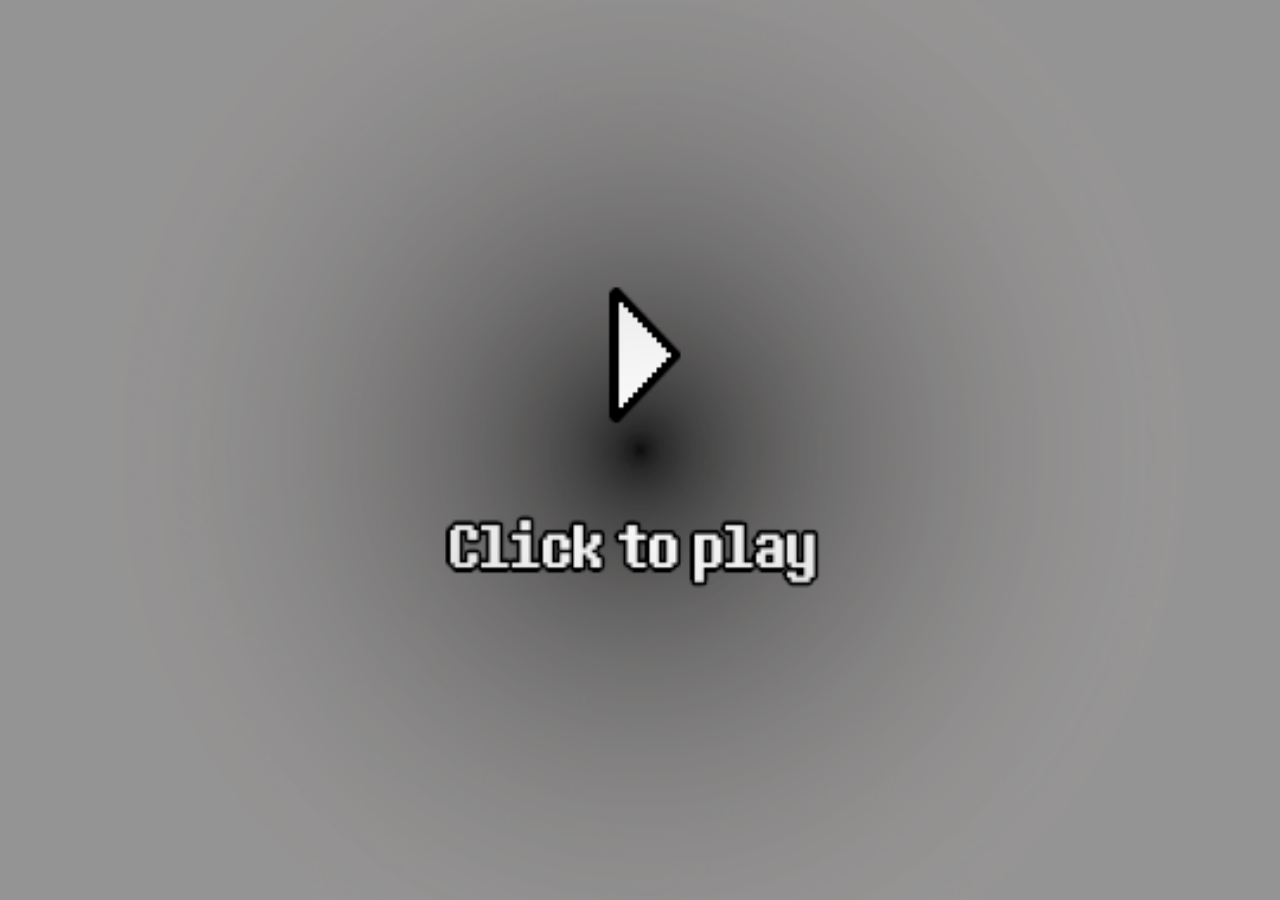
<file: home/redirect.html>
<!DOCTYPE HTML PUBLIC "-//W3C//DTD HTML 4.01 Transitional//EN">
<html>
<head>
<meta charset="utf-8"/>
<link rel="stylesheet" type="text/css" href="redirect.css">
<script type="text/javascript">
var x = "https://www.youtube.com/embed/" + document.URL.substring(document.URL.indexOf('#')+1) + "?autoplay=1";
</script>
</head>
<body onclick="javascript:window.location.href = x;" style="cursor:pointer">
<!-- <h1>Click thumbnail to watch!</h1> -->
<!-- <div class="thumbnail">
</div> -->
<script type="text/javascript">
var y = 'http://img.youtube.com/vi/' + document.URL.substring(document.URL.indexOf('#')+1) + '/0.jpg';
document.body.style.backgroundImage = "url(" + y + ")";
//var image = document.createElement("IMG");
//image.width = "320";
//image.height = "220";
//image.src = y;
//var z = document.getElementsByClassName("thumbnail");
//z[0].appendChild(image);
</script>
<!-- <div class="buttons">
<img src="img/fightbt_0.png">
<img src="img/actbt_0.png">
<img src="img/itembt_0.png">
<img src="img/mercybt_0.png">
</div> -->
<img src="img/play_icon.png" style="width:100%;height:100%;">
</body>
</html>
</file>
<file: home/main.css>
@font-face {
	font-family: mario;
	src: url("fonts/mario.ttf");
	font-weight: normal;
}

@font-face {
	font-family: segoe ui;
	src: url("fonts/segoeuib.ttf");
}

@font-face {
	font-family: segoe ui bold;
	src: url("fonts/segoeuib.ttf");
}

@font-face {
	font-family: segoe ui italic;
	src: url("fonts/segoeuii.ttf");
}

@font-face {
	font-family: segoe ui light;
	src: url("fonts/segoeuil.ttf");
}

body  {
  background-color: black;
  background-image: url("img/bg2.png");
  background-position: top center;
  background-repeat: no-repeat;
  background-attachment: fixed;
  background-size: 60rem;
  font-family: verdana;
  margin: 0;
  width: 100%;
  height: 100%;
  color: white;
}

h1 {
  font-family: segoe ui;
  text-align: center;
  font-size: 48px;
}

h2 {
	font-family: segoe ui;
	text-align: center;
	font-size: 28px;
	font-style: italic;
}

h3{
	margin-top: 10px;
	font-family: segoe ui;
	text-align: center;
	font-size: 26px;
}

p {
	padding-top: 5rem;
	padding-left: 10rem;
	display: inline;
}

.sidebar{
	position:fixed;
	top:0; bottom:0; left:0;
	width:315px;
	height:100%;
	background: #111;
	background: -webkit-linear-gradient(left, #222, #000);
	background: -o-linear-gradient(right, #222, #f000);
	background: -moz-linear-gradient(right, #222, #000);
	background: linear-gradient(to right, #222, #000);
	border-style: none solid none none;
	overflow-y: scroll;
}

.sidebar .title {
	position:fixed;
	top:0; bottom: 0; left: 0;
	width: 298px;
	height:60px;
	background: #111;
	background: -webkit-linear-gradient(left, #222, #000);
	background: -o-linear-gradient(right, #222, #f000);
	background: -moz-linear-gradient(right, #222, #000);
	background: linear-gradient(to right, #222, #000);
	border: 3px gray;
	border-style: none none solid none;
}

.sidebar ol {
	padding-left: 30px;
	margin-top: 15px;
	text-decoration: none;
	/* font-family: segoe ui light; */
	display: flex;
	flex-direction: column-reverse;
	list-style: disc;
	color: #ffffff;
	font-family: mario;
}

.sidebar ol li {
	margin-top: 5px;
}

.sidebar #special {
	list-style-image: url("img/star.png");
	padding-left: 30px;
	margin: 0;
	margin-top: 75px;
	text-decoration: none;
	font-family: segoe ui;
	color: #ffff00;
}

.sidebar a{
	text-decoration: none;
}

.sidebar a:link{
	color: #6666ff;
}

.sidebar a:visited{
	color: #ff00ff;
}

.sidebar a:hover{
	color: #ffff00;
}

.sidebar a:active{
	color: #00ff00;
}

.bottom-bar{
	position:static;
	bottom:0; left:400px;
	width:100%;
	height:100px;
	background: #111;
	background: -webkit-linear-gradient(up, #222, #000);
	background: -o-linear-gradient(down, #222, #f000);
	background: -moz-linear-gradient(down, #222, #000);
	background: linear-gradient(to bottom, #000, #222);
	border-style: solid none none none;
}

.bottom-bar ul {
	list-style: none;
	width: 200px;
	margin-left: 315px;
	font-size: 20px;
	font-family: segoe ui;
	display: inline;
}

.bottom-bar li {
	display: inline;
	margin-right: 30px;
}

.bottom-bar a {
	text-decoration: none;
	color: #ffffff;
}

.gallery {
	margin-top: 20px;
	margin-left: auto;
	margin-right: auto;
	display: flex;
	flex-direction: column-reverse;
	width: 600px;
	flex-wrap: wrap;
	flex-basis: 540px;
	justify-content: center;
}

.gallery-item {
	background: #111111;
	background: -webkit-linear-gradient(#000000,#111111);
	background: -o-linear-gradient(#000000,#111111);
	background: -moz-linear-gradient(#000000,#111111);
	background: linear-gradient(#000000,#111111);
	background-color: #111111;
	border: 5px solid #888;
	border-radius: 10px;
	display: inline;
	margin: 20px;
	justify-content: center;
	max-width: 540px;
	min-width: 540px;
	align-self: center;
}

.gallery-item .title {
	font-family: segoe ui bold;
	padding-left: 4px;
	font-size: 24px;
}

.gallery-item .summary {
	font-family: segoe ui italic;
	padding-left: 3px;
	font-size: 14px;
}

.gallery-item .date {
	width: 540px;
	font-family: segoe ui bold;
	/* margin-left: 480px; */
	margin-top: -20px;
	position: absolute;
	text-shadow: 2px 2px #000000;
	opacity: 0.2;
	-webkit-transition: opacity 1s;
	transition: opacity 1s;
	text-align: right;
}

.gallery-item .date:hover {
	opacity: 1;
}

/* .gallery-item .thumbnail {
	border: 5px solid #fff;
	border-radius: 5px;
	margin: 5px;
	width: 420px;
	position: static;
	clip: rect(0px,18px,0px,18px);
} */

.gallery-item .download {
	float: right;
	margin-right: 5px;
	margin-top: 5px;
	background-image: url("img/download.png");
	display: inline;
	height: 28px;
	width: 98px;
}

.gallery-item .download:hover{
	background-image: url("img/download_hover.png");
}

.gallery-item .download:active{
	background-image: url("img/download_clicked.png");
}

.gallery-item .download_disabled {
	float: right;
	margin-right: 5px;
	margin-top: 5px;
	background-image: url("img/download_disabled.png");
	display: inline;
	height: 28px;
	width: 98px;
}

.gallery-item .reddit{
	float: right;
	margin-right: 5px;
	margin-top: 5px;
	background-image: url("img/reddit.png");
	display: inline;
	height: 28px;
	width: 98px;
}

.gallery-item .reddit:hover{
	background-image: url("img/reddit_hover.png");
}

.gallery-item .reddit:active{
	background-image: url("img/reddit_clicked.png");
}

.gallery-item .reddit_disabled{
	float: right;
	margin-right: 5px;
	margin-top: 5px;
	background-image: url("img/reddit_disabled.png");
	display: inline;
	height: 28px;
	width: 98px;
}
</file>
<file: home/redirect.css>
@font-face {
	font-family: segoe ui;
	src: url("fonts/segoeuib.ttf");
}

@font-face {
	font-family: segoe ui bold;
	src: url("fonts/segoeuib.ttf");
}

@font-face {
	font-family: segoe ui italic;
	src: url("fonts/segoeuii.ttf");
}

body  {
  background-color: #000;
  /* background-image: url("img/bg2.png"); */
  background-position: top center;
  background-repeat: no-repeat;
  background-attachment: fixed;
  background-size: contain;
  font-family: verdana;
  margin: 0;
  max-width: 100%;
  /* width: 100%; */
  /* height: 100%; */
}

h1 {
	font-family: segoe ui italic;
	text-align: center;
	font-size: 28px;
	color: #ddd;
}

.buttons {
  position: absolute;
  bottom: 0;
  height: 42px;
  width: 100%;
  margin-bottom: 1rem;
  margin-left: 37;
  display: block;
  align-content: center;
}

.thumbnail {
	width: 320px;
	margin-left: 110px;
	border: 5px solid #fff;
	border-radius: 5px;
	border-style: groove;
}
</file>
